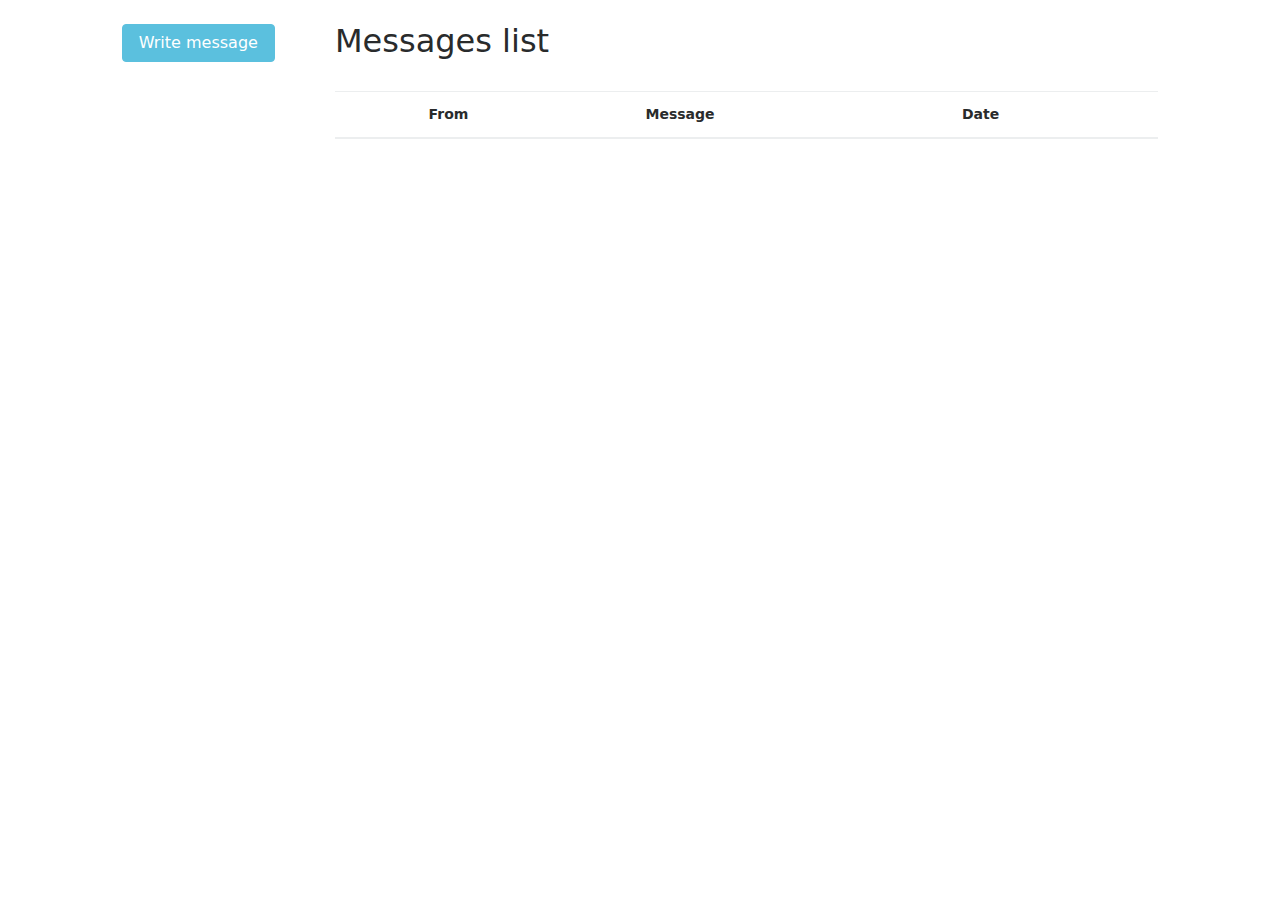
<file: index.html>
<!DOCTYPE html>
<html lang="en">
<head>
	<meta charset="UTF-8">
	<title>Own Mail</title>
	<link rel="stylesheet" href="css/bootstrap-grid.min.css">
	<link rel="stylesheet" href="css/bootstrap-reboot.min.css">
	<link rel="stylesheet" href="css/bootstrap.min.css">
	<link rel="stylesheet" href="css/font-awesome.min.css">
	<link rel="stylesheet" href="css/style.css">
	<script src="js/main.js"></script>
</head>
<body>
	<div class="container-fluid">
		<div class="row justify-content-md-center">
			<div class="col col-md-2">
				<br>
				<a href="create-message.html" class="btn btn-info">Write message</a>
			</div>
			<div class="col col-md-8">
				<br>
				<h2>Messages list</h2>
				<br>
				<table id="tableMessages" class="table table-striped">
					<thead>
						<tr>
							<th></th>
							<th>From</th>
							<th>Message</th>
							<th>Date</th>
						</tr>
					</thead>
					<tbody>
						<!-- List of messages will be here! -->
					</tbody>
				</table>
			</div>
		</div>
	</div>
</body>
</html>
</file>
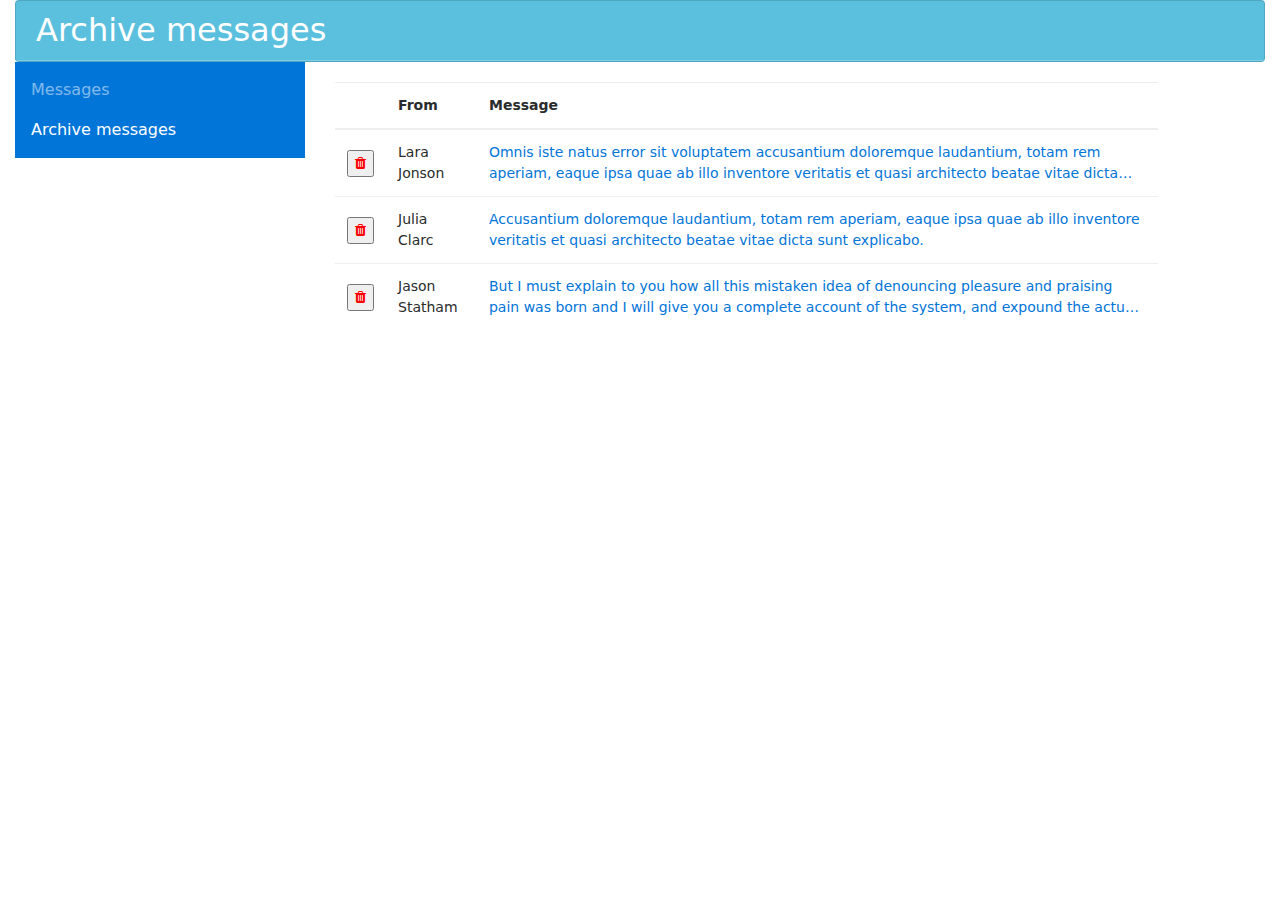
<file: archive-messages.html>
<!DOCTYPE html>
<html lang="en">
<head>
	<meta charset="UTF-8">
	<title>Own Mail</title>
	<link rel="stylesheet" href="css/bootstrap-grid.min.css">
	<link rel="stylesheet" href="css/bootstrap-reboot.min.css">
	<link rel="stylesheet" href="css/bootstrap.min.css">
	<link rel="stylesheet" href="css/font-awesome.min.css">
	<link rel="stylesheet" href="css/style.css">
	<script src="js/view.js"></script>
	<script src="js/model.js"></script>
	<script src="js/main.js"></script>
</head>
<body data-mode="archiveMessages">
	<div class="container-fluid">
		<div class="card card-inverse bg-info">
			<h2 class="card-header">Archive messages</h2>
		</div>
		<div class="row">
			<div class="col col-md-3">
				<nav class="navbar navbar-inverse bg-primary">
					<ul class="navbar-nav mr-auto">
						<li class="nav-item">
							<a class="nav-link" href="index.html">Messages</a>
						</li>
						<li class="nav-item active">
							<a class="nav-link" href="archive-messages.html">Archive messages</a>
						</li>
					</ul>
				</nav>
			</div>
			<div class="col col-md-8 messages-container">
				<table id="archiveMessages" class="table table-messages">
					<thead>
						<tr>
							<th></th>
							<th>From</th>
							<th>Message</th>
						</tr>
					</thead>
					<tbody>
						<!-- List of messages -->
					</tbody>
				</table>
				<div class="show-message-block">
					<button class="btn btn-info hide-btn" type="button"><i class="fa fa-arrow-left"></i> Back</button>
					<div class="opened-message-block"></div>
				</div>
			</div>
		</div>
	</div>
</body>
</html>
</file>
<file: css/style.css>
.messages-container{
	margin-top: 20px
}
.message-text{
	display: block;
	max-height: 46px;
	display: -webkit-box;
	-webkit-line-clamp: 2;
	-webkit-box-orient: vertical;
	overflow: hidden;
	text-overflow: -o-ellipsis-lastline;
}
.table{
	font-size: 14px;
}
.table button{
	cursor: pointer;
}
.table td{
	vertical-align: middle;
}
.del-message{
	color: #f00;
}
.new-message{
	font-weight: 700;
}
.show-message-block{
	display: none;
	background: #fff;
	border: 1px solid #e5e5e5;
	border-radius: 6px;
	padding: 20px;
	position: absolute;
	top: 0;
	right: 0;
	bottom: 0;
	left: 0;
}
.hide-btn{
	font-size: 14px;
	font-weight: 400;
	cursor: pointer;
	margin-bottom: 30px;
}
</file>
